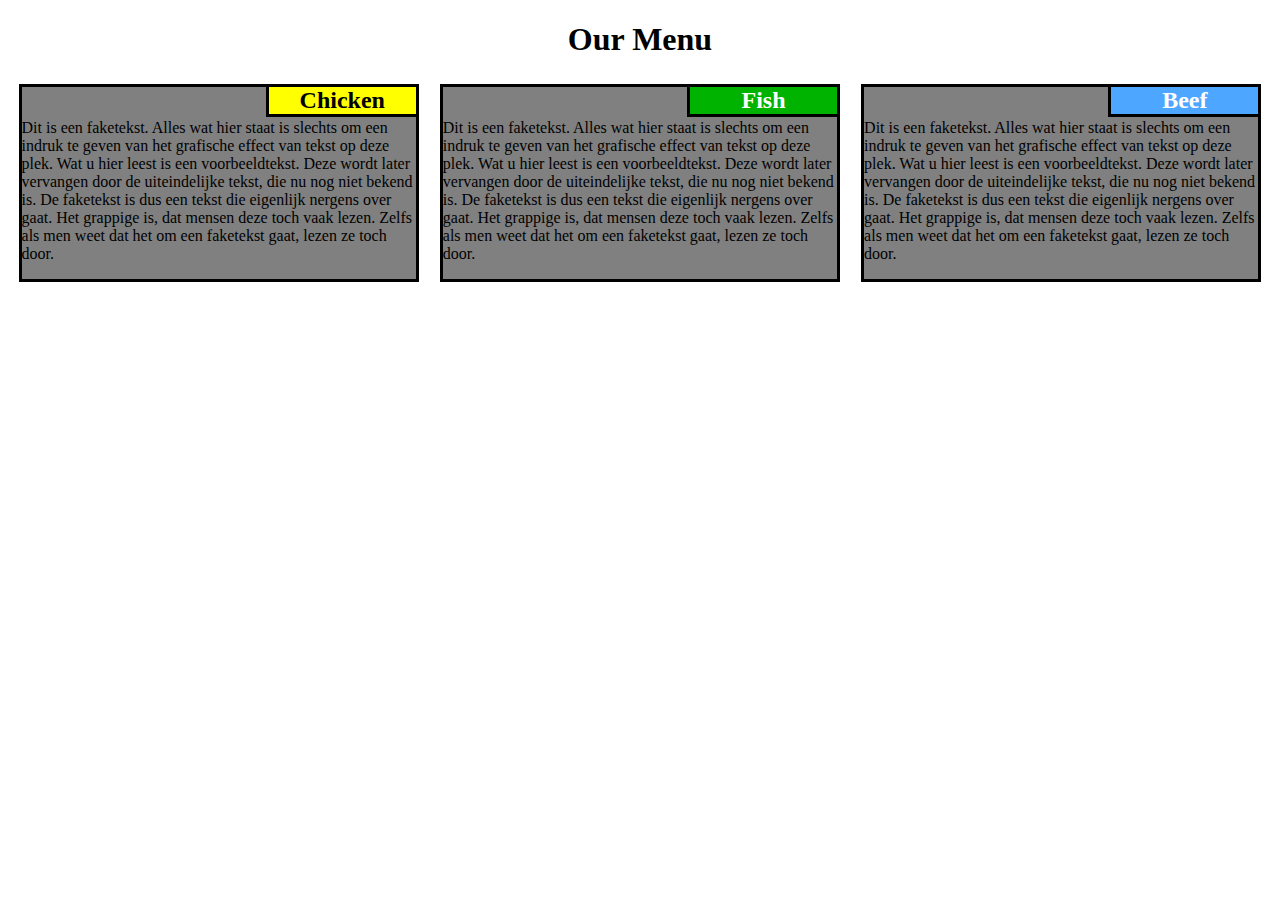
<file: module2-solution/index.html>
<!DOCTYPE html>
<html>
<head>
	<meta charset="utf-8">
	<meta name="viewport" content="width=device-width, initial-scale=1.0">
	<link rel="stylesheet" type="text/css" href="CSS/style.css">
	<title> Restaurant</title>
</head>
<body>
<h1>Our Menu</h1>

<div class="row">
	<div class="col-lg-4 col-md-6">
		
		<div class="block">
	 	<h2 id="chicken">Chicken</h2>
	 	<p>
	 	 Dit is een faketekst. Alles wat hier staat is slechts om een indruk te geven van het grafische effect van tekst op deze plek. Wat u hier leest is een voorbeeldtekst. Deze wordt later vervangen door de uiteindelijke tekst, die nu nog niet bekend is. De faketekst is dus een tekst die eigenlijk nergens over gaat. Het grappige is, dat mensen deze toch vaak lezen. Zelfs als men weet dat het om een faketekst gaat, lezen ze toch door.
	 	</p>
	 </div>
	</div>
	<div class="col-lg-4 col-md-6"> 
		<div class="block">
		<h2 id="fish">Fish</h2>
		<p> 
			Dit is een faketekst. Alles wat hier staat is slechts om een indruk te geven van het grafische effect van tekst op deze plek. Wat u hier leest is een voorbeeldtekst. Deze wordt later vervangen door de uiteindelijke tekst, die nu nog niet bekend is. De faketekst is dus een tekst die eigenlijk nergens over gaat. Het grappige is, dat mensen deze toch vaak lezen. Zelfs als men weet dat het om een faketekst gaat, lezen ze toch door.
		</p>
	</div>
	</div>
	<div class="col-lg-4 col-md-12"> 
		
		<div class="block">
		<h2 id= "beef">Beef</h2>
		<p>
		 Dit is een faketekst. Alles wat hier staat is slechts om een indruk te geven van het grafische effect van tekst op deze plek. Wat u hier leest is een voorbeeldtekst. Deze wordt later vervangen door de uiteindelijke tekst, die nu nog niet bekend is. De faketekst is dus een tekst die eigenlijk nergens over gaat. Het grappige is, dat mensen deze toch vaak lezen. Zelfs als men weet dat het om een faketekst gaat, lezen ze toch door.
		</p>
	</div>
	</div>
</div>
</body>
</html>
</file>
<file: module2-solution/CSS/style.css>
/********** Base styles **********/
* {
  box-sizing: border-box;
}
h1 {
  text-align: center;7
}

h2 {
 float: right;
 width: 150px;
 height: 13%;
 margin: 0%;
 text-align: center;
 border-bottom: 3px solid black;
 border-left: 3px solid black;
}	

p {
	margin-top: 8%;
}
	
	
.block{
	position: relative;
	width: 95%;
	margin-top: 10%;
	margin-right: auto;
	margin-left: auto;
	margin-top: 1%;
	background-color:#808080;
	border: 3px solid black;
}


<

/* Simple Responsive Framework. */
.row {
  width: 100%;
}

#beef {
 background-color: #4da6ff;
 color: white;
}

#chicken {
background-color: #ffff00;
}

#fish {
background-color: #00b300;
color: white;
}

/********** Large devices only **********/
@media (min-width: 992px) {
  .col-lg-1, .col-lg-2, .col-lg-3, .col-lg-4, .col-lg-5, .col-lg-6, .col-lg-7, .col-lg-8, .col-lg-9, .col-lg-10, .col-lg-11, .col-lg-12 {
    float: left;
    
  }
  .col-lg-1 {
    width: 8.33%;
  }
  .col-lg-2 {
    width: 16.66%;
  }
  .col-lg-3 {
    width: 25%;
  }
  .col-lg-4 {
    width: 33.33%;
  }
  .col-lg-5 {
    width: 41.66%;
  }
  .col-lg-6 {
    width: 50%;
  }
  .col-lg-7 {
    width: 58.33%;
  }
  .col-lg-8 {
    width: 66.66%;
  }
  .col-lg-9 {
    width: 74.99%;
  }
  .col-lg-10 {
    width: 83.33%;
  }
  .col-lg-11 {
    width: 91.66%;
  }
  .col-lg-12 {
    width: 100%;
  }
}

/********** Medium devices only **********/
@media (min-width: 768px) and (max-width: 991px) {
  .col-md-1, .col-md-2, .col-md-3, .col-md-4, .col-md-5, .col-md-6, .col-md-7, .col-md-8, .col-md-9, .col-md-10, .col-md-11, .col-md-12 {
    float: left;
  }
  .col-md-1 {
    width: 8.33%;
  }
  .col-md-2 {
    width: 16.66%;
  }
  .col-md-3 {
    width: 25%;
  }
  .col-md-4 {
    width: 33.33%;
  }
  .col-md-5 {
    width: 41.66%;
  }
  .col-md-6 {
    width: 50%;
  }
  .col-md-7 {
    width: 58.33%;
  }
  .col-md-8 {
    width: 66.66%;
  }
  .col-md-9 {
    width: 74.99%;
  }
  .col-md-10 {
    width: 83.33%;
  }
  .col-md-11 {
    width: 91.66%;
  }
  .col-md-12 {
    width: 100%;
  }
}
/*********** Small devices only ***********/
@media (max-width: 767px) {
  .col-sm-1, .col-sm-2, .col-sm-3, .col-sm-4, .col-sm-5, .col-sm-6, .col-sm-7, .col-sm-8, .col-sm-9, .col-sm-10, .col-sm-11, .col-sm-12 {
    float: left;
  }
  .col-sm-1 {
    width: 8.33%;
  }
  .col-sm-2 {
    width: 16.66%;
  }
  .col-sm-3 {
    width: 25%;
  }
  .col-sm-4 {
    width: 33.33%;
  }
  .col-sm-5 {
    width: 41.66%;
  }
  .col-sm-6 {
    width: 50%;
  }
  .col-sm-7 {
    width: 58.33%;
  }
  .col-sm-8 {
    width: 66.66%;
  }
  .col-sm-9 {
    width: 74.99%;
  }
  .col-sm-10 {
    width: 83.33%;
  }
  .col-sm-11 {
    width: 91.66%;
  }
  .col-sm-12 {
    width: 100%;
  }
}
</file>
